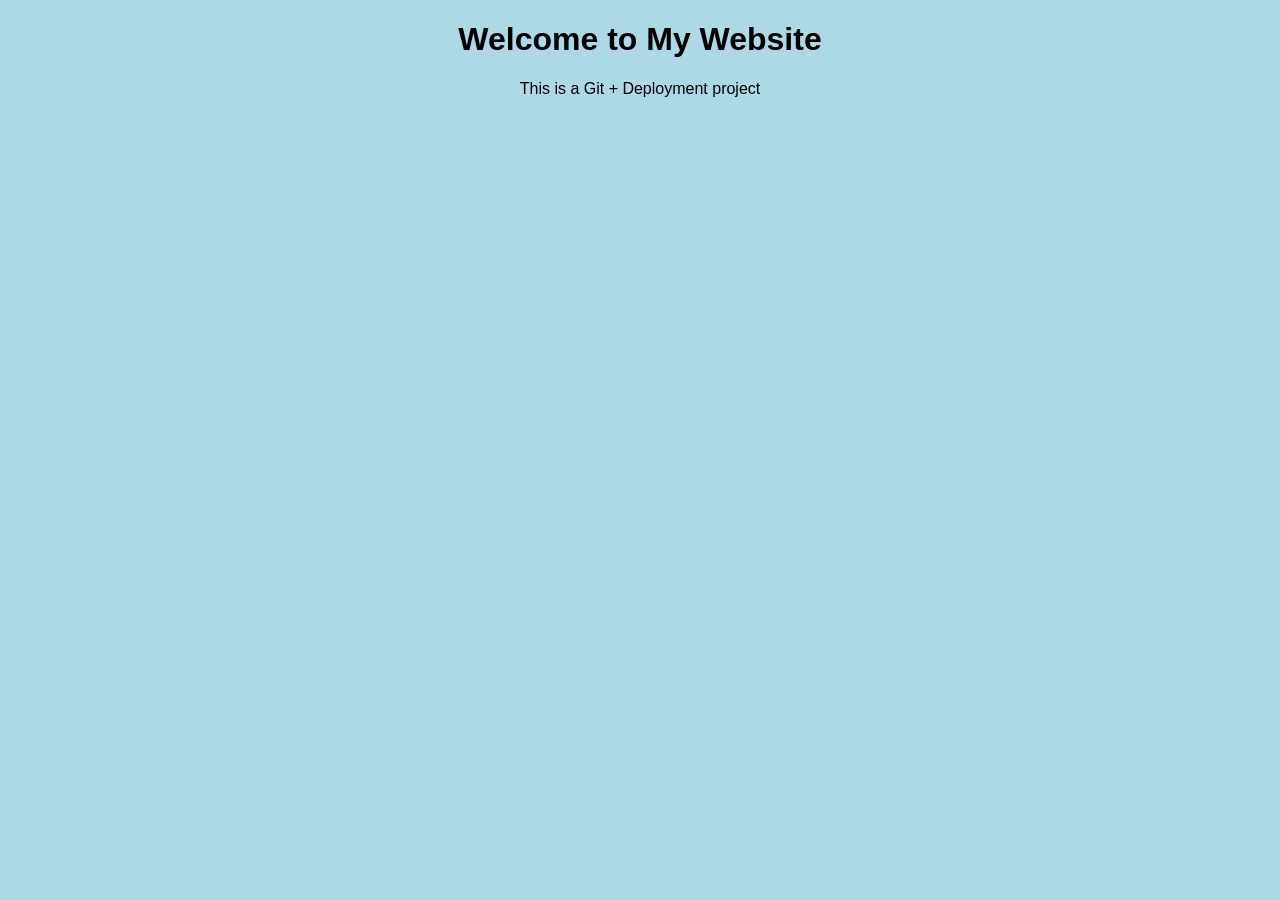
<file: index.html>
<!DOCTYPE html>
<html>
<head>
    <title>My Website</title>
    <link rel="stylesheet" href="style.css">
</head>
<body>
    <h1>Welcome to My Website</h1>
    <p>This is a Git + Deployment project</p>
</body>
</html>
</file>
<file: style.css>
body {
    font-family: Arial;
    text-align: center;
    background-color: lightblue;
}
</file>
